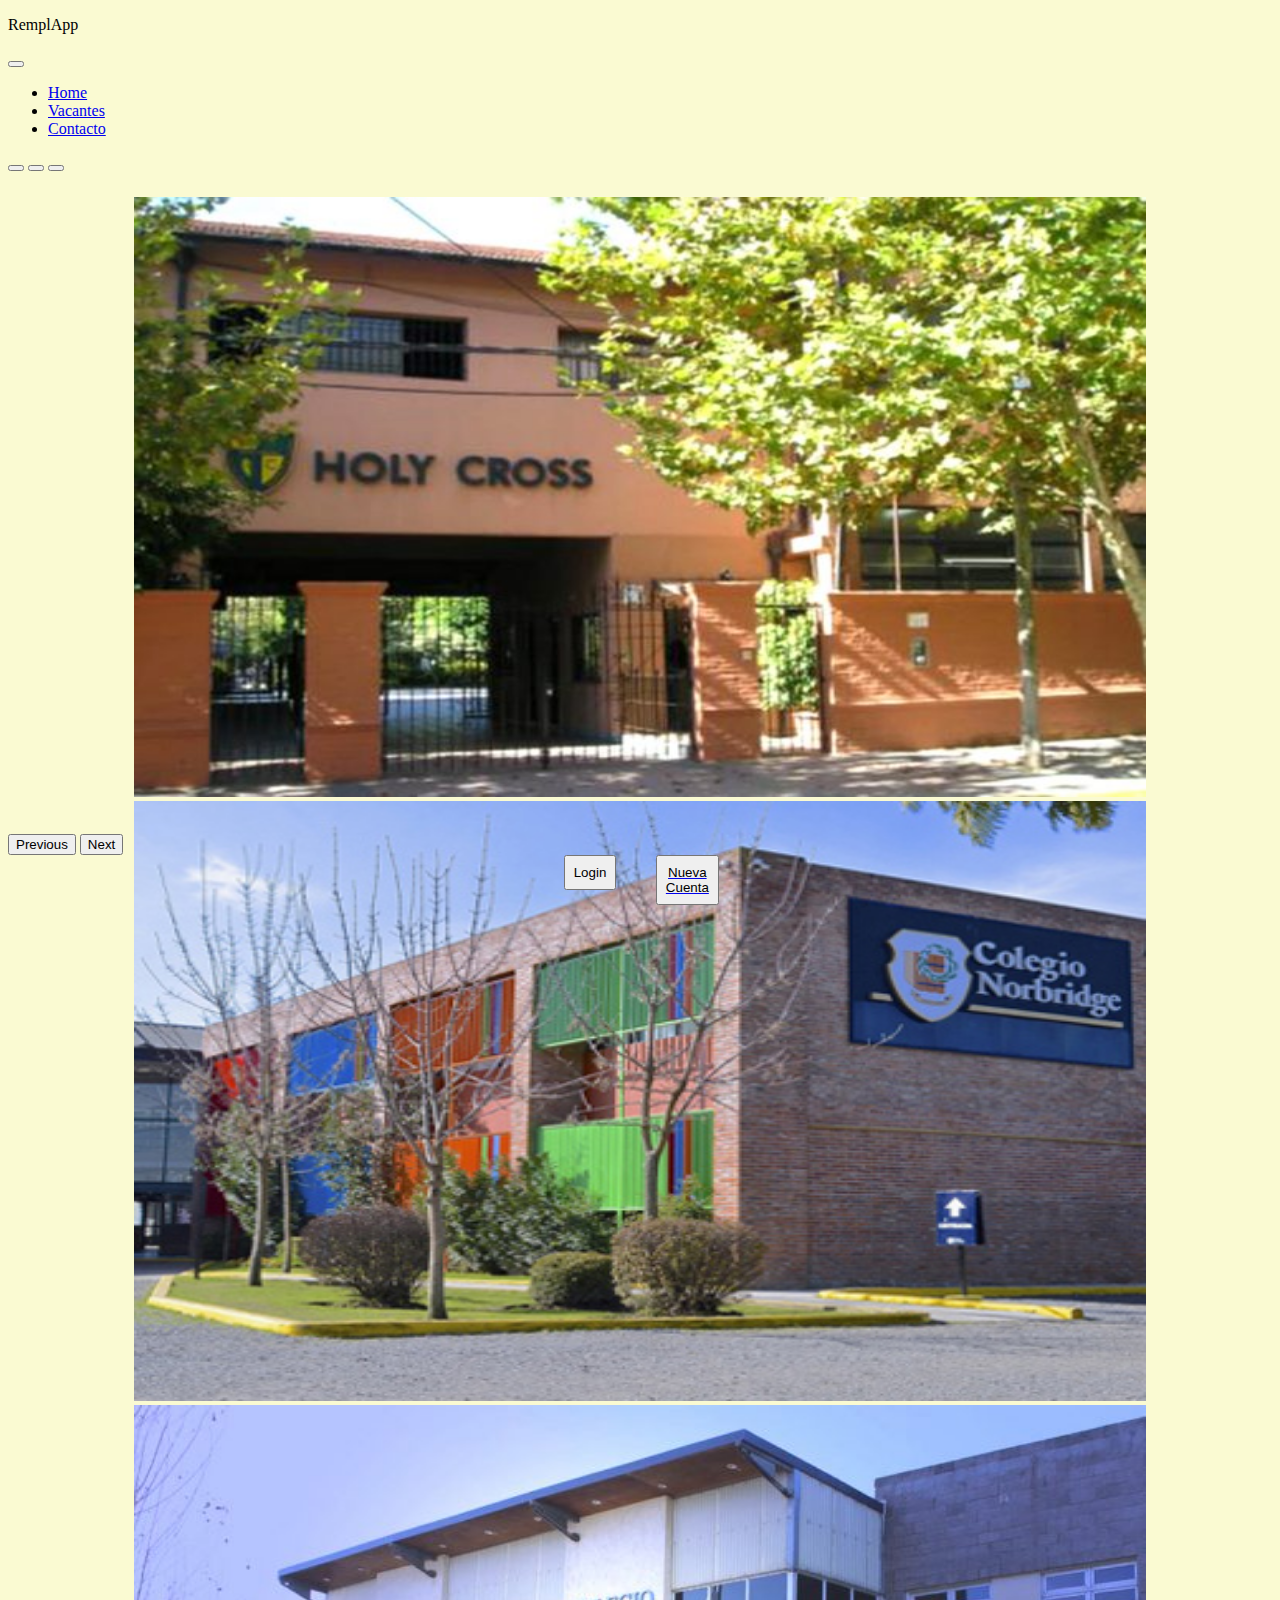
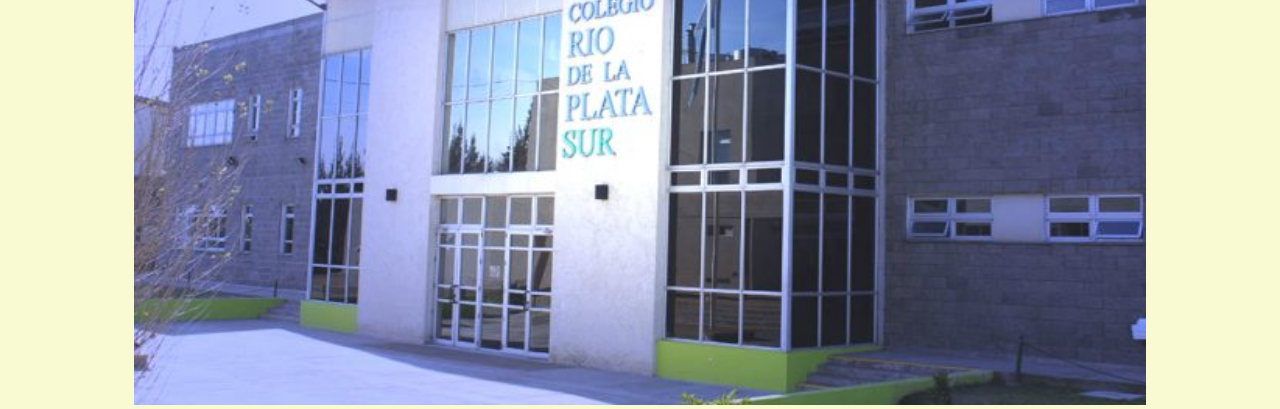
<file: index.html>
<!doctype html>
<html lang="en">
  <head>
    <meta charset="utf-8">
    <meta name="viewport" content="width=device-width, initial-scale=1">
    <link rel="stylesheet" href="css/main.css">
    <title>RemplApp</title>
    <link href="https://cdn.jsdelivr.net/npm/bootstrap@5.2.0/dist/css/bootstrap.min.css" rel="stylesheet" integrity="sha384-gH2yIJqKdNHPEq0n4Mqa/HGKIhSkIHeL5AyhkYV8i59U5AR6csBvApHHNl/vI1Bx" crossorigin="anonymous">
  </head>
  <body>
    <!-- Encabezado -->

    <header class="container-fluid bg-primary d-flex justify-content-center">
      <p class="text-light mb-0 p-2 fs-10">RemplApp</p>
    </header>

    <nav class="navbar navbar-expand-lg bg-light">
      <div class="container-fluid">
        <button class="navbar-toggler" type="button" data-bs-toggle="collapse" data-bs-target="#navbarSupportedContent" aria-controls="navbarSupportedContent" aria-expanded="false" aria-label="Toggle navigation">
          <span class="navbar-toggler-icon"></span>
        </button>
        <div class="collapse navbar-collapse" id="navbarSupportedContent">
          <ul class="navbar-nav me-auto mb-2 mb-lg-0">
            <li class="nav-item">
              <a class="nav-link active" aria-current="page" href="index.html">Home</a>
            </li>
            <!--<li class="nav-item dropdown">
              <a class="nav-link dropdown-toggle" href="#" role="button" data-bs-toggle="dropdown" aria-expanded="false">
                Acerca de
              </a>
              <ul class="dropdown-menu">
                <li><a class="dropdown-item" href="#">Nosotros</a></li>
                <li><a class="dropdown-item" href="#">Another action</a></li>
                <li><hr class="dropdown-divider"></li>
                <li><a class="dropdown-item" href="#">Something else here</a></li>
              </ul> -->
            </li>
            <li class="nav-item">
              <a class="nav-link" href="#">Vacantes</a>
            </li>
            <li class="nav-item">
              <a class="nav-link" href="#">Contacto</a>
            </li>
          </ul>
          <!--<form class="d-flex" role="search">
            <input class="form-control me-2" type="search" placeholder="Buscar" aria-label="Buscar">
            <button class="btn btn-primary btn-primary-outline-success" type="submit">Buscar</button>
          </form>-->
        </div>
      </div>
    </nav>

    <!-- Slider de imagenes -->
    <div id="carouselExampleCaptions" class="carousel slide" data-bs-ride="false">
      <div class="carousel-indicators">
        <button type="button" data-bs-target="#carouselExampleCaptions" data-bs-slide-to="0" class="active" aria-current="true" aria-label="Slide 1"></button>
        <button type="button" data-bs-target="#carouselExampleCaptions" data-bs-slide-to="1" aria-label="Slide 2"></button>
        <button type="button" data-bs-target="#carouselExampleCaptions" data-bs-slide-to="2" aria-label="Slide 3"></button>
      </div>
      <div class="carousel-inner">
        <div class="carousel-item active" data-bs-interval="3000">
          <img src="Colegio-Holy-Cross_mujeres_en-San-Fernando_entrada-650x451.jpg" class="" alt="Escuela1">
          <div class="carousel-caption d-none d-md-block">
          </div>
        </div>
        <div class="carousel-item" data-bs-interval="3000">
          <img src="Colegio-Norbridge_sede-Pilar.jpg" class="d-block" alt="...">
          <div class="carousel-caption d-none d-md-block">
          </div>
        </div>
        <div class="carousel-item" data-bs-interval="3000">
          <img src="Colegio-Rio-de-la-Plata-Sur_en-Berazategui-650x408.jpg" class="d-block" alt="...">
          <div class="carousel-caption d-none d-md-block">
          </div>
        </div>
      </div>
      <button class="carousel-control-prev" type="button" data-bs-target="#carouselExampleCaptions" data-bs-slide="prev">
        <span class="carousel-control-prev-icon" aria-hidden="true"></span>
        <span class="visually-hidden">Previous</span>
      </button>
      <button class="carousel-control-next" type="button" data-bs-target="#carouselExampleCaptions" data-bs-slide="next">
        <span class="carousel-control-next-icon" aria-hidden="true"></span>
        <span class="visually-hidden">Next</span>
      </button>
    </div>
    <!-- Botones Login -->
    <td>
      <form method="post">
        <div id="botonLogin">
          <a href="Login.html">
            <button class="Login btn btn-primary" type="button">Login</button>
          </a>
          <a href="NuevaCuenta.html">
            <button class="Login-1 btn btn-primary" type="button">Nueva Cuenta</button>
          </a>
        </div>
      </form>     
    </td>
    
      <script src="https://cdn.jsdelivr.net/npm/bootstrap@5.2.0/dist/js/bootstrap.bundle.min.js" integrity="sha384-A3rJD856KowSb7dwlZdYEkO39Gagi7vIsF0jrRAoQmDKKtQBHUuLZ9AsSv4jD4Xa" crossorigin="anonymous"></script>
  </body>
</html>
</file>
<file: css/main.css>
body{
    background-color: lightgoldenrodyellow !important;
}

.carousel-inner{
    margin-top: 2%;
    max-height: 39rem !important;
    margin-bottom: 1%;
}

img{
    width: 80%;
    height: 600px;
    margin-left: 10%;
    margin-right: 10%;
    align-items: center;
    justify-content: center;
}

#botonLogin{
    display: flex;
    width: auto;
    justify-content: center;
}

.Login{
    padding: 8px !important;
    margin-left: 5% !important;
    margin-bottom: 2%;
}

.Login-1{
    display: flex !important;
    padding: 8px !important;
    margin-left: 40% !important;
    margin-bottom: 2%;
}

#botonCancelar{
    display: inline-flex;
    width: auto;
    margin-right: 40%;
    margin-left: 5%;
}

#botonAceptar{
    display: inline-flex;
    width: auto;
    margin-left: 35%;
    margin-right: 5%;
}

input{
    display: flex !important;
    margin-left: 38% !important;
    align-items: center !important;
    justify-content: center !important;
    width: 25% !important;
}

#imagen-login{
    margin-top: 2rem !important;
    margin-bottom: 2rem !important;
    display: flex !important;
    height: 20rem !important;
    margin-left: 38rem !important;
    width: 20rem;
    align-items: center !important;
    justify-content: center !important;
}

#input-login{
    margin-bottom: 9% !important;
}

.linkeo-nueva-cuenta{
    margin-left: 8px !important;
    padding: 8px !important;
}

#map {
    height: 100%;
}

#btn-enviar{
    margin-right: 75px !important;
}
</file>
